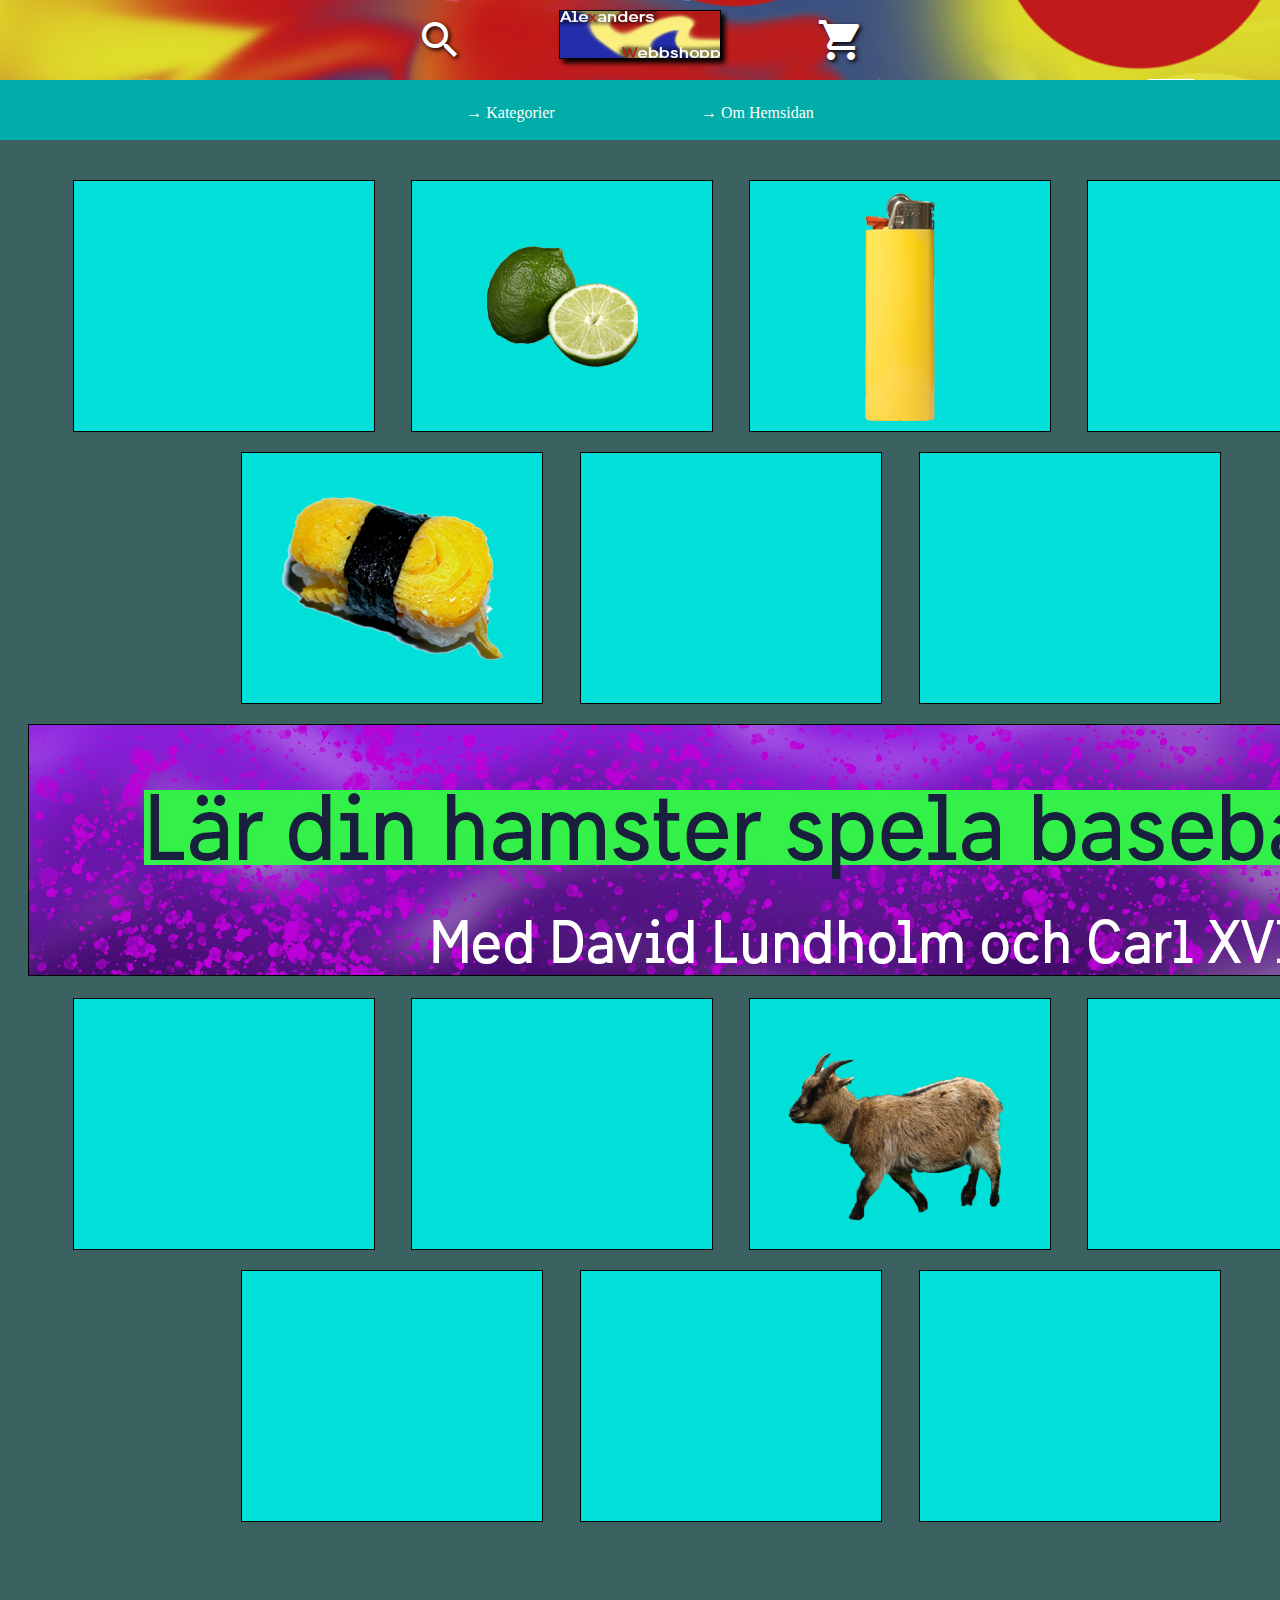
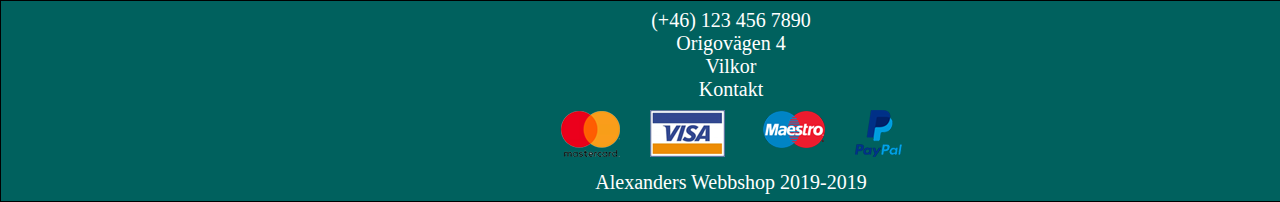
<file: site/index.html>
<!DOCTYPE html>
<html lang="en">
<head>
    <meta charset="UTF-8">
    <meta name="viewport" content="width=device-width, initial-scale=1.0">
    <meta http-equiv="X-UA-Compatible" content="ie=edge">
    <title>Document</title>
    <link rel="stylesheet" href="css/main.css">
    <link href="https://fonts.googleapis.com/icon?family=Material+Icons"
    rel="stylesheet">
</head>
<body>
    
    <div class="fade-layer" onclick="visaHamurger()"></div>
    
    <div class="wrapperindex">
        <header>
            <div class="fyllnad"></div>
            <div class="burger" onclick="visaHamurger()">MENU</div>
            <div class="search"><i class="material-icons">search</i></div>
            <div class="logo" ><a href="index.html"><img src="img/headerlogo@160x47.jpg" alt=""></a></div>
            <div class="kundkorg"><i class="material-icons"><a href="varor.html">shopping_cart</a></i></div>
            <div class="fyllnad"></div>
        </header>
        
        <main class="mainindex">
            <div class="utfallsdburger nunna" id="menyen">
                <div class="fyllnad"></div>
                <div class="rubrikich takeaway">→ Hem</div>
                <div class="rubrikich2 flexxa" id="rap" onclick="visaUnderkategorier()">
                    <span>→ Kategorier</span>
                    <div class="katsammlare">
                        <div class="underkat mes" id="mes1">- Hoodies/ Sweatshirts</div>
                        <div class="underkat mes" id="mes2">- T-shirts</div>
                        <div class="underkat mes" id="mes3">- Byxor</div>
                    </div>
                </div>
                <!-- Jag tror att jag behöver en till kontainer håller alla mesarna som vecklas ut när man klickar -->
                <div class="rubrikich"><a href="about.html">→ Om Hemsidan</a></div>
                <div class="fyllnad"></div>
            </div>
            
            <div class="erbjudande"><img src="img/erbjudande 1@342x220.png" alt=""></div>
            <div class="contenttext"><div class="content"><img src="img/power-drill@161.2x150.png" alt=""></div><div class="texten">Snabb Skruvdragare</div></div>
            <div class="contenttext"><div class="content"><a href="byxor.html"><img src="img/byxor@164x150.png" alt=""></div></a><div class="texten">Smexiga Byxor</div></div>
            <div class="contenttext"><div class="content"><img src="img/lost-white-shoes@160x150.png" alt=""></div><div class="texten">Kvarglömda Skor</div></div>
            <div class="contenttext"><div class="content"><img src="img/lime@151x125.png" alt=""></div><div class="texten">Kontaminerad lime</div></div>
            <div class="erbjudande2"><img src="img/erbjudande 2@347x183.jpg" alt=""></div>
            <div class="contenttext2"><div class="content"></div><div class="texten">Detta är en vara</div></div>
            <div class="contenttext2"><div class="content"></div><div class="texten">Detta är en vara</div></div>
            
            <div class="stora">
                <div class="contenttextdesktop"></div>
                <div class="contenttextdesktop tabortimobile">
                    <div class="kitkat">
                        <img src="img/lime@151x125.png" alt="">
                    </div>
                </div>
                <a href="byxor.html"><div class="contenttextdesktop tabortimobile tabortimobile2"><img src="img/lighter desktopikon.png" alt=""></div></a>
                <div class="contenttextdesktop"></div>
            </div>
            
            <div class="lilla">
                <div class="contenttextdesktop tabortimobile">
                    <div class="kitkat">
                        <img src="img/gul-sush@310x260.png" alt="">
                    </div>
                </div>
                <div class="contenttextdesktop"></div>
                <div class="contenttextdesktop"></div>
            </div>
            
            <div class="reklambanner tabortimobile">
                <img src="img/Namnlöst vet inte ens@1460x252.jpg" alt="">
            </div>
            
            <div class="stora marran">
                <div class="contenttextdesktop"></div>
                <div class="contenttextdesktop"></div>
                <div class="contenttextdesktop tabortimobile">
                    <div class="kitkat">
                        <img src="img/berrasget@300x200.png" alt="">
                    </div>
                </div>
                <div class="contenttextdesktop"></div>
            </div>
            
            <div class="lilla marran">
                <div class="contenttextdesktop"></div>
                <div class="contenttextdesktop"></div>
                <div class="contenttextdesktop"></div>
            </div>
            
        </main>
        <footer class="footerindex">
            <div class="footercont">(+46) 123 456 7890</div>            
            <div class="footercont">Origovägen 4</div>             
            <div class="footercont">Vilkor</div>            
            <div class="footercont">Kontakt</div>                 
            <div class="footercont"><img src="img/kreditkort2@65x378.png" alt=""></div>      
            <div class="footercont">Alexanders Webbshop 2019-2019</div>            
        </footer>
    </div>
    <script src="js/main.js"></script>
</body>
</html>
</file>
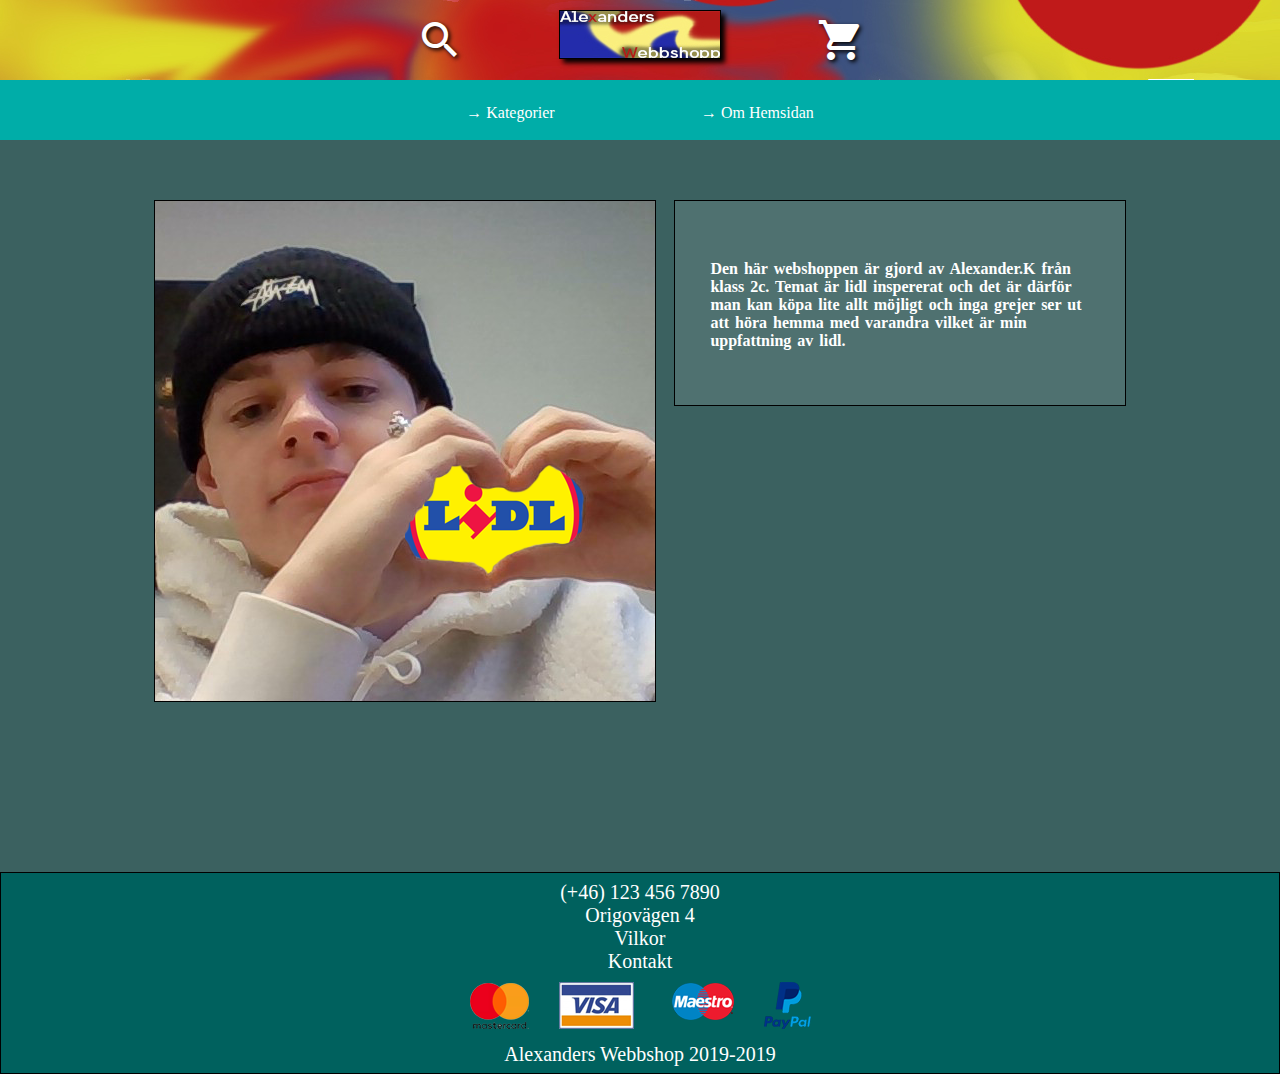
<file: site/about.html>
<!DOCTYPE html>
<html lang="en">
<head>
    <meta charset="UTF-8">
    <meta name="viewport" content="width=device-width, initial-scale=1.0">
    <meta http-equiv="X-UA-Compatible" content="ie=edge">
    <title>Document</title>
    <link rel="stylesheet" href="css/main.css">
    <link href="https://fonts.googleapis.com/icon?family=Material+Icons"
    rel="stylesheet">
</head>
<body>
    
    <div class="fade-layer" onclick="visaHamurger()"></div>
    
    <div class="wrapperabout">
        <header>
            <div class="fyllnad"></div>
            <div class="burger" onclick="visaHamurger()">MENU</div>
            <div class="search"><i class="material-icons">search</i></div>
            <div class="logo" ><a href="index.html"><img src="img/headerlogo@160x47.jpg" alt=""></a></div>
            <div class="kundkorg"><i class="material-icons"><a href="varor.html">shopping_cart</a></i></div>
            <div class="fyllnad"></div>
        </header>
        
        <main class="mainabout">
            <div class="utfallsdburger nunna" id="menyen">
                <div class="fyllnad"></div>
                <div class="rubrikich takeaway">→ Hem</div>
                <div class="rubrikich2" id="rap" onclick="visaUnderkategorier()">
                    <span>→ Kategorier</span>
                    <div class="katsammlare">
                        <div class="underkat mes" id="mes1">- Hoodies/ Sweatshirts</div>
                        <div class="underkat mes" id="mes2">- T-shirts</div>
                        <div class="underkat mes" id="mes3">- Byxor</div>
                    </div>
                </div>
                <div class="rubrikich"><a href="about.html">→ Om Hemsidan</a></div>
                <div class="fyllnad"></div>
            </div>
            <div class="bildabout">
                <img src="img/profilbild@500x500.png" class="tabortimobile" alt="">
                <img class="tabortidesktop" src="img/profilbild@316x220.jpg" alt="">
            </div>
            <div class="textabout">
                Den här webshoppen är gjord av Alexander.K från klass 2c. Temat är lidl inspererat och det är därför man kan köpa lite allt möjligt och inga grejer ser ut att höra hemma med varandra vilket är min uppfattning av lidl.
            </div>
            
        </main>
        <footer class="footerabout">
            <div class="footercont">(+46) 123 456 7890</div>            
            <div class="footercont">Origovägen 4</div>             
            <div class="footercont">Vilkor</div>            
            <div class="footercont">Kontakt</div>                 
            <div class="footercont"><img src="img/kreditkort2@65x378.png" alt=""></div>      
            <div class="footercont">Alexanders Webbshop 2019-2019</div>   
        </footer>
        <script src="js/main.js"></script>
    </body>
    </html>
</file>
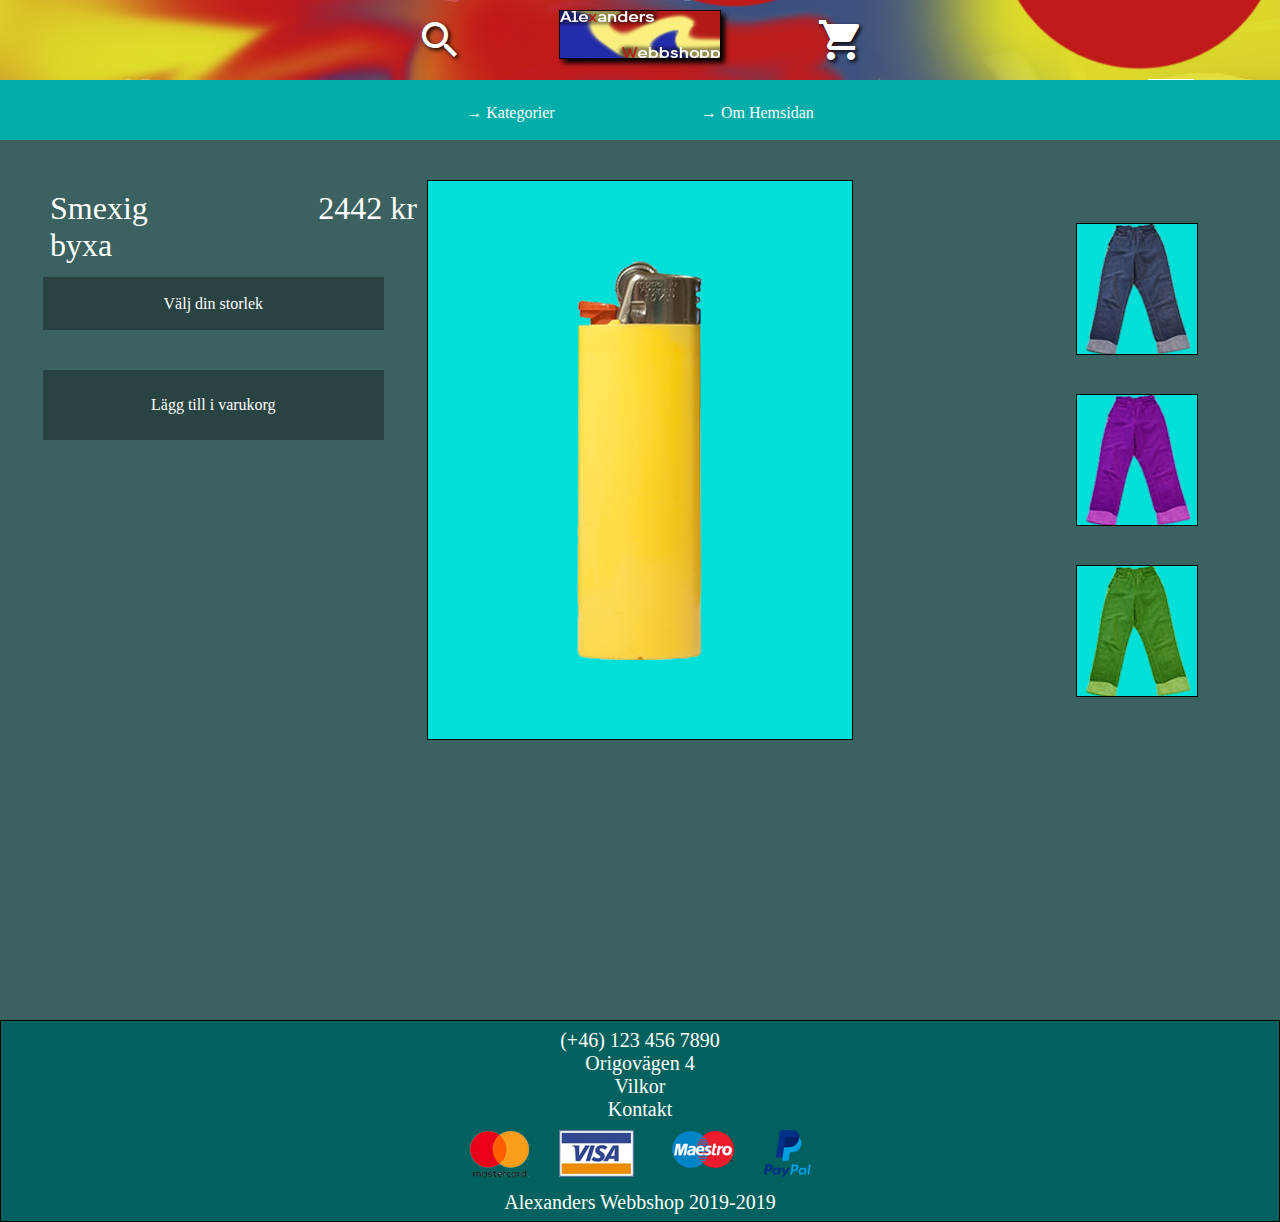
<file: site/byxor.html>
<!DOCTYPE html>
<html lang="en">
<head>
    <meta charset="UTF-8">
    <meta name="viewport" content="width=device-width, initial-scale=1.0">
    <meta http-equiv="X-UA-Compatible" content="ie=edge">
    <title>Document</title>
    <link rel="stylesheet" href="css/main.css">
    <link href="https://fonts.googleapis.com/icon?family=Material+Icons"
    rel="stylesheet">
</head>
<body>
    
    <div class="fade-layer" onclick="visaHamurger()"></div>
    
    <div class="wrapperbyxa">
        <header>
            <div class="fyllnad"></div>
            <div class="burger" onclick="visaHamurger()">MENU</div>
            <div class="search"><i class="material-icons">search</i></div>
            <div class="logo"><a href="index.html"><img src="img/headerlogo@160x47.jpg" alt=""></a></div>
            <div class="kundkorg"><i class="material-icons"><a href="varor.html">shopping_cart</a></i></div>
            <div class="fyllnad"></div>
        </header>
        <main class="mainbyxa">
            <div class="utfallsdburger nunna" id="menyen">
                <div class="fyllnad"></div>
                <div class="rubrikich takeaway">→ Hem</div>
                <div class="rubrikich2" id="rap" onclick="visaUnderkategorier()">
                    <span>→ Kategorier</span>
                    <div class="katsammlare">
                        <div class="underkat mes" id="mes1">- Hoodies/ Sweatshirts</div>
                        <div class="underkat mes" id="mes2">- T-shirts</div>
                        <div class="underkat mes" id="mes3">- Byxor</div>
                    </div>
                </div>
                <div class="rubrikich"><a href="about.html">→ Om Hemsidan</a></div>
                <div class="fyllnad"></div>
            </div>
            
            <div class="bildpaprodukten"><img src="img/lighter stor minns ej size.png" class="tabortimobile"alt=""><img src="img/test med byxor.png" class="tabortidesktop" alt=""></div>
            <!-- Anledningen till att stora bilden på produkten inte är byxorna är pga att den bilden blev lågupplöst när den skulle förstoras -->
            <div class="fergex">
                <div class="ex tabortidesktop"><img src="img/braller i jeans@80x100.png" alt=""></div>
                <div class="ex tabortidesktop"><img src="img/braller i pörpel@80x100.png" alt=""></div>
                <div class="ex tabortidesktop"><img src="img/braller i green@80x100.png" alt=""></div>
                <div class="ex tabortimobile"><img src="img/desktopbraller i jeans@122x132.png" alt=""></div>
                <div class="ex tabortimobile"><img src="img/desktopbraller i pörpel@122x132.png" alt=""></div>
                <div class="ex tabortimobile"><img src="img/desktopbraller i green@122x132.png" alt=""></div>
            </div>
            <div class="kopich">
                <div class="varunamn">Smexig byxa</div>
                <div class="varunamn">2442 kr</div>
                <div class="paron">
                    <div class="size">Välj din storlek</div>
                </div>
                <div class="laggikorg burger">Lägg till i varukorg</div>
            </div>
            <div class="centerparon">
                <div class="desktoplaggikorg tabortimobile">Lägg till i varukorg</div>
            </div>
        </main>
        
        
        <div class="byxkontent">
            <div class="contenttext"><div class="content"><img src="img/power-drill@161.2x150.png" alt=""></div><div class="texten">Snabb Skruvdragare</div></div>
            <div class="contenttext"><div class="content"><img src="img/byxor@164x150.png" alt=""></div><div class="texten">Smexiga Byxor</div></div>
            <div class="contenttext"><div class="content"><img src="img/lost-white-shoes@160x150.png" alt=""></div><div class="texten">Kvarglömda Skor</div></div>
            <div class="contenttext"><div class="content"></div><div class="texten">Detta är en vara</div></div>
        </div>
        
        
    </div>
    <footer class="footerbyxa">
        <div class="footercont">(+46) 123 456 7890</div>            
        <div class="footercont">Origovägen 4</div>             
        <div class="footercont">Vilkor</div>            
        <div class="footercont">Kontakt</div>                 
        <div class="footercont"><img src="img/kreditkort2@65x378.png" alt=""></div>      
        <div class="footercont">Alexanders Webbshop 2019-2019</div>   
    </footer>
</div>
<script src="js/main.js"></script>
</body>
</html>
</file>
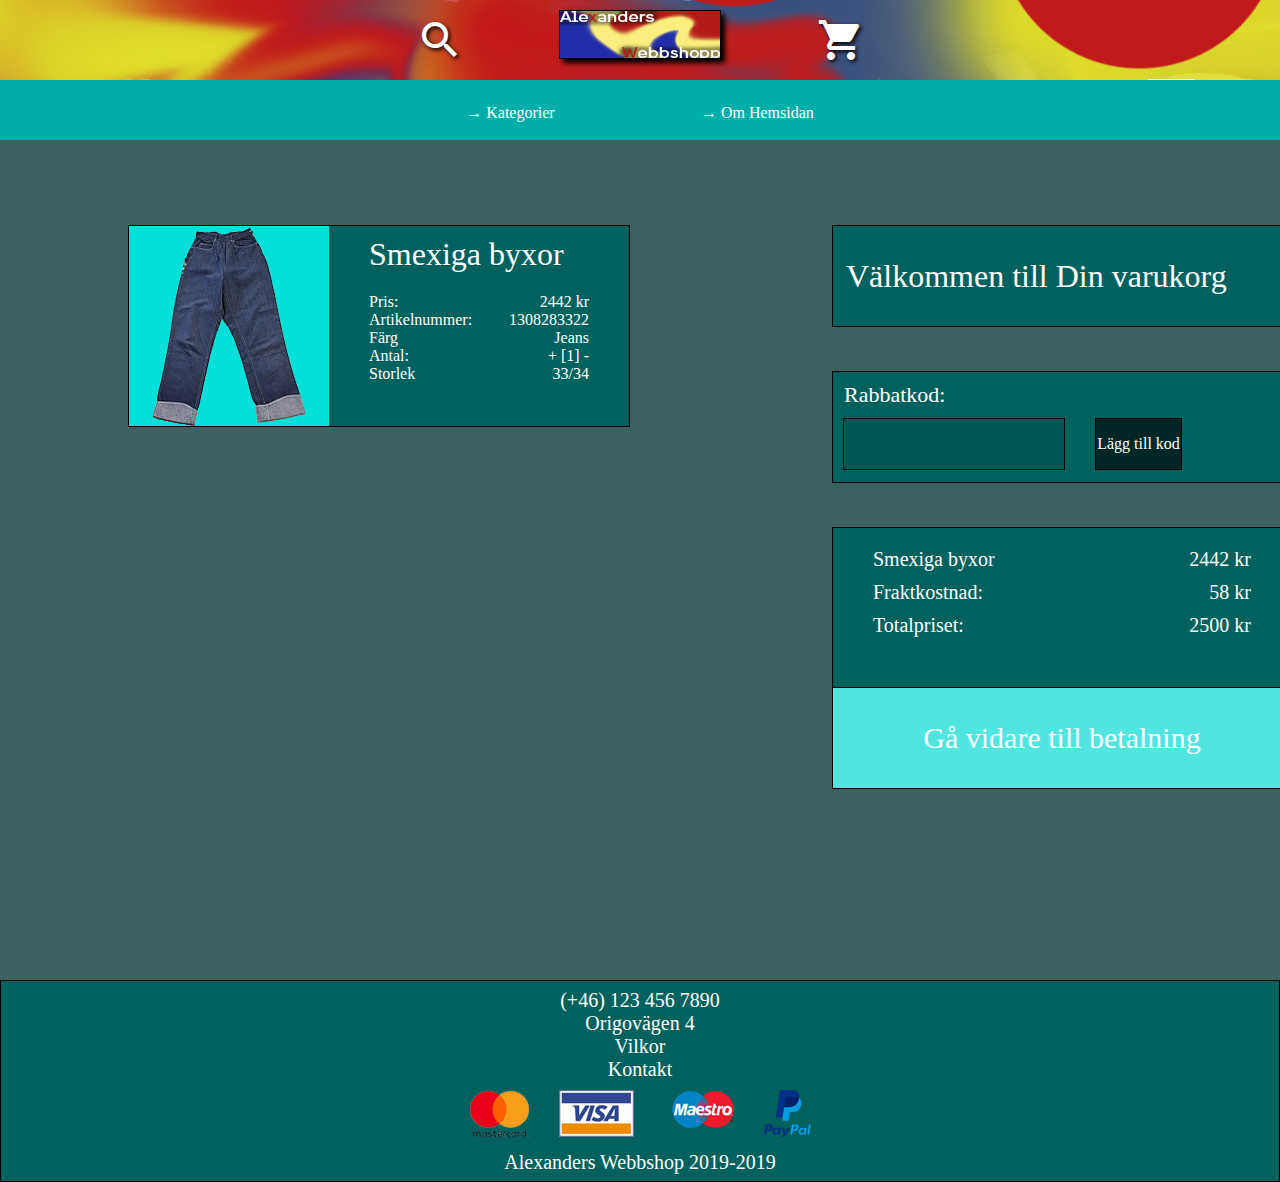
<file: site/varor.html>
<!DOCTYPE html>
<html lang="en">
<head>
    <meta charset="UTF-8">
    <meta name="viewport" content="width=device-width, initial-scale=1.0">
    <meta http-equiv="X-UA-Compatible" content="ie=edge">
    <title>Document</title>
    <link rel="stylesheet" href="css/main.css">
    <link href="https://fonts.googleapis.com/icon?family=Material+Icons"
    rel="stylesheet">
</head>
<body>
    
    <div class="fade-layer" onclick="visaHamurger()"></div>
    <div class="wrappervaror">
        <header>
            <div class="fyllnad"></div>
            <div class="burger" onclick="visaHamurger()">MENU</div>
            <div class="search"><i class="material-icons">search</i></div>
            <div class="logo" ><a href="index.html"><img src="img/headerlogo@160x47.jpg" alt=""></a></div>
            <div class="kundkorg"><i class="material-icons"><a href="varor.html">shopping_cart</a></i></div>
            <div class="fyllnad"></div>
        </header>
        
        <main class="mainvaror">
            <div class="utfallsdburger nunna" id="menyen">
                <div class="fyllnad"></div>
                <div class="rubrikich takeaway">→ Hem</div>
                <div class="rubrikich2" id="rap" onclick="visaUnderkategorier()">
                    <span>→ Kategorier</span>
                    <div class="katsammlare">
                        <div class="underkat mes" id="mes1">- Hoodies/ Sweatshirts</div>
                        <div class="underkat mes" id="mes2">- T-shirts</div>
                        <div class="underkat mes" id="mes3">- Byxor</div>
                    </div>
                </div>
                <div class="rubrikich"><a href="about.html">→ Om Hemsidan</a></div>
                <div class="fyllnad"></div>
            </div>
            <div class="wrapperfobuy tabortidesktop">
                <div class="kundkorgrubrik tabortidesktop">Välkommen till Din varukorg</div>
                <div class="produkten tabortidesktop">
                    <div class="produktbiiild tabortidesktop"><img src="img/byxor varor@120x200.png" alt=""></div>
                    <div class="mertext tabortidesktop">
                        <div class="groda tabortidesktop">Smexiga byxor</div>
                        <div class="groda tabortidesktop">Pris: 2442 kr</div>
                        <div class="groda tabortidesktop">Artikelnummer: 1308283322</div>
                        <div class="groda tabortidesktop">Antal: [1]</div>
                    </div>
                    <div class="tabortvara">Ta bort vara</div>
                </div>
                <div class="rabbatkod tabortidesktop">
                    <div class="rabbich tabortidesktop">
                        <div class="rabbattext">Rabbatkod:</div>
                        <div class="rabbatskriv"></div>
                        <div class="aktiveratext">Lägg till kod</div>
                    </div>
                </div>
                <div class="attbetala tabortidesktop">
                    <div class="betaltext">Smexiga byxor Stl. 33/34: 2442 kr</div>
                    <div class="betaltext">Fraktkostnad: 58 kr</div>
                    <div class="betaltext">Totalpriset: 2500 kr</div>
                    <div class="betalknapp">Gå vidare till betalning</div>
                </div>
            </div>
            <div class="contentboss tabortidesktop">
                <div class="contenttext"><div class="content"><img src="img/power-drill@161.2x150.png" alt=""></div><div class="texten">Snabb Skruvdragare</div></div>
                <div class="contenttext"><div class="content"><img src="img/byxor@164x150.png" alt=""></div><div class="texten">Smexiga Byxor</div></div>
                <div class="contenttext"><div class="content"><img src="img/byxor@164x150.png" alt=""></div><div class="texten">Smexiga Byxor</div></div>
                <div class="contenttext"><div class="content"><img src="img/lost-white-shoes@160x150.png" alt=""></div><div class="texten">Kvarglömda Skor</div></div>
            </div>
            <!-- Här börjar desktop -->
            <div class="kopkop">
                <div class="korgen tabortimobile">Välkommen till Din varukorg</div>
                <div class="coooontainneeeerrr tabortimobile">
                    <div class="rabbattext tabortimobile">Rabbatkod:</div>
                    <div class="rabbatskriv"></div>
                    <div class="aktiveratext">Lägg till kod</div>
                </div>
                <div class="coooontaaainuuurrnanababalakanoradorasnoralove tabortimobile">
                    <div class="produkten">
                        <div class="mertext">
                            <div class="grodbehollare">
                                <div class="groda">Smexiga byxor</div>
                                <div class="grodpris">2442 kr</div>
                            </div>
                            <div class="grodbehollare">
                                <div class="groda">Fraktkostnad:</div>
                                <div class="grodpris">58 kr</div>
                            </div>
                            <div class="grodbehollare">
                                <div class="groda">Totalpriset:</div>
                                <div class="grodpris">2500 kr</div>
                            </div>
                        </div>
                    </div>
                    <div class="betalknapptva">Gå vidare till betalning</div>
                </div>
                
                
                
            </div>
            
            
            
            
        </main>
        
        
        <div class="prolle tabortimobile">
            <div class="prollebild"><img src="img/byxor@200x200.png" alt=""></div>
            <div class="behallllllare">
                <div class="prnamn">Smexiga byxor</div>
                
                <div class="grodbehollare">
                    <div class="prizze">Pris:</div>
                    <div class="ezzirp">2442 kr</div>
                </div>
                
                <div class="grodbehollare">
                    <div class="artnr">Artikelnummer:</div>
                    <div class="krov">1308283322</div>
                </div>
                
                <div class="grodbehollare">
                    <div class="faaarg">Färg</div>
                    <div class="colooooor">Jeans</div>
                </div>
                <div class="grodbehollare">
                    <div class="quannt">Antal:</div>
                    <div class="quua">+ [1] -</div>
                </div>
                <div class="grodbehollare">
                    <div class="stl">Storlek</div>
                    <div class="stllll">33/34</div>
                </div>
            </div>
        </div>
    </div>        
    
</div>
<footer class="footervaror">
    <div class="footercont">(+46) 123 456 7890</div>            
    <div class="footercont">Origovägen 4</div>             
    <div class="footercont">Vilkor</div>            
    <div class="footercont">Kontakt</div>                 
    <div class="footercont"><img src="img/kreditkort2@65x378.png" alt=""></div>      
    <div class="footercont">Alexanders Webbshop 2019-2019</div>   
</footer>
</div>
<script src="js/main.js"></script>
</body>
</html>
</file>
<file: site/css/main.css>
body{
    margin: 0;
    background-color: #3B6160;
}

/* Mobil */
@media only screen and (min-width : 1px){

.wrapperindex{
    display: grid;
    grid-template-rows: 70px auto 140px;     
    background-color: #3B6160;

}

header{
    display: flex;
    background:url(../img/headerbackground@381x70.jpg);
    text-shadow: 2px 2px 4px #000000;
}

header:nth-child(3){
    margin-left: 50%;
    margin-right: 50%;
}

.burger{
    width: 70px;
    display: flex;
    align-items: center;
    justify-content: center;
    color: white;
}

.search{
    width: 40px;
    display: flex;
    align-items: center;
    justify-content: center;
    color: white;
}

.logo{
    margin-top: 10px;
    padding-top: 4px;
    display: flex;
    align-items: center;
    justify-content: center;
    border-style: solid;
    border-width: 1px;
    border-color: black;
    box-shadow: 4px 4px 5px;
    height: 43px;
    width: 160px;
}
/* i kundkorg ha onclick att border-style: inset; i en millisekund */
.kundkorg{
    display: flex;
    align-items: center;
    justify-content: center;
    margin-left: 35px;
    color: white;
}

.mainindex{
    display: grid;
    grid-template-rows: 220px 220px 220px 200px 220px;
    grid-template-columns: 1fr 1fr;
    grid-template-areas: 
    "erbju erbju"
    "cont cont2"
    "con4 cont5"
    "erbju2 erbju2"
    "contich contich6";
    grid-column-gap: 17px;
    padding-left: 16px;
    padding-right: 17px;
    padding-top: 8px;

}

.contenttext{
    background-color: rgba(255, 255, 255, 0);
    margin-top: 17px;
    z-index: 2;
    display: grid;
    grid-template-rows: 150px 53px;
    color: white;
}

.content{
    display: flex;
    justify-content: center;
    align-items: center;
    background-color: rgba(255, 255, 255, 0.2);
    z-index: 5;
    border: 1px solid black;
}

.content:hover{
    background-color: rgba(7, 233, 226, 0.605);
}

.texten{
    display: flex;
    justify-content: center;
    align-items: center;
}

.erbjudande{
    background-color: rgba(255, 255, 255, 0.2);
    grid-area: erbju;
    display: flex;
    justify-content: center;
    border: 1px solid black;
}

.erbjudande2{
    background-color: rgba(255, 255, 255, 0.2);
    grid-area: erbju2;
    margin-top: 17px;
    border: 1px solid black;
    
}

header a{
    color: white;
}

header a:visited{
    color: white;
}

a{
    text-decoration: none;
    color: black;
}

.contenttext2{
    background-color: rgba(255, 255, 255, 0);
    color: white;
    margin-top: 17px;
    height: 203px;
    display: grid;
    grid-template-rows: 150px 53px; 
}

.nunna{
    display: none;
}


.utfallsdburger{
    background-color: #00ADA8;
    height: 100vh;
    width: 230px;
    position: fixed;
    top: 0;
    left: 0;
    z-index: 20;
    padding-top: 50px;
    padding-left: 20px;
}

.fade-layer{
    position: fixed;
    top: 0;
    left: 0;
    right: 0;
    bottom: 0;
    background-color: rgba(0,0,0,0.2);
    display: none;
    z-index: 5;
    height: 100%;
    width: 100%;
}

.fade-layer.visible{
    display: block;
}

.underkat{
    margin-left: 15px;
    margin-top: 2px;
    display: none;
}

.showUnderkat{
    display: block;
}

.tabortimobile{
    display: none;
}

.rubrikich{
    padding-top: 5px;  
    
}

.rubrikich2{
    padding-top: 5px;      
}

.footerindex{
    background-color: #00615E;
    margin-top: 80px;
    height: 200px;
    border: 1px solid black;
    display: flex;
    flex-direction: column;
    justify-content: center;
    align-items: center;

}

.wrappervaror{    
    display: grid;
    grid-template-rows: 70px auto 100px;     
    background-color: #3B6160;
}

.footervaror{
    background-color: #00615E;
    border: 1px solid black;
    height: 200px;
    display: flex;
    flex-direction: column;
    justify-content: center;
    align-items: center;
}

.kundkorgrubrik{
    background-color: rgba(0, 0, 0, 0.4);
    color: white;
    height: 60px;
    display: flex;
    align-items: center;
    padding-left: 20px;
}

.produkten{
    height: 220px;
    display: grid;    
    background-color: rgba(0, 0, 0, 0.2);
    grid-template-columns: 120px auto;
    grid-template-rows: 160px 40px;
    grid-template-areas: 
    "bild text"
    "bild tabort"
    ;
    grid-column-gap: 30px;
    padding-left: 20px;
    padding-top: 20px;
}

.mertext{
    display: flex;
    flex-direction: column;
    color: white;
    font-size: 20px;
}

.groda{
    margin-bottom: 10px;
}

.tabortvara{
    width: 100px;
    display: flex;
    color: white;
    justify-content: center;
    align-items: center;
    grid-area: tabort;
    border-style: solid;
    border-width: 1px;
    border-color: black;
    background-color: rgba(255, 255, 255, 0.2);
}

.produktbiiild{
    background-color: rgba(255, 255, 255, 0.2);
    grid-area: bild;
    border-style: solid;
    border-width: 1px;
    border-color: black;
    
}

.rabbatkod{
    height: 130px;
    display: flex;
    justify-content: center;
    align-items: center;

}

.rabbich{
    height: 80%;
    color: white;
    width: 95%;
    background-color: rgba(255, 255, 255, 0.2);
}

.rabbattext{
    position: relative;
    color: white;
    top: 10px;
    left: 11px;
    font-size: 22px;
}

.rabbatskriv{
    position: relative;
    top: 20px;
    left: 10px;
    height: 50px;
    width: 220px;
    border-style: solid;
    border-width: 1px;
    border-color: black;
    background-color: rgba(0, 0, 0, 0.1);
}

.rabbatskriv:hover{
    cursor: wait;
}

.aktiveratext{
    border-style: solid;
    border-width: 1px;
    border-color: black;
    position: relative;
    top: -32px;
    color: white;
    display: flex;
    justify-content: center;
    align-items: center;
    flex-direction: column;
    left: 262px;
    height: 50px;
    width: 85px;
    background-color: rgba(0, 0, 0, 0.6);

}

.attbetala{
    background-color: rgba(255, 255, 255, 0.2);
    color: white;
    height: 148px;
    width: 351px;
    display: grid;
    padding-left: 30px;
    padding-top: 10px;
    grid-template-rows: 1fr 1fr 1fr 70px; 
    padding-bottom: 20px;
}

.betalknapp{
    background-color: rgba(0, 0, 0, 0.2);
    display: flex;
    justify-content: center;
    align-items: center;
    font-size: 30px; 
    width: 312px;
}

.contentboss{
    display: grid;
    grid-template-rows: 220px 220px;
    grid-template-columns: 1fr 1fr;
    grid-column-gap: 17px;
    padding-left: 16px;
    padding-right: 17px;
    padding-top: 8px;
}

.wrapperbyxa{
    display: grid;
    grid-template-rows: 70px auto;     
    background-color: #3B6160;
}

.mainbyxa{
    display: grid;
    grid-template-rows: 370px 120px 110px;
    background-color: rgba(255, 255, 255, 0.2);
}

.bildpaprodukten{
    display: flex;
    justify-content: center;
    align-items: center;
}

.fergex{
    display: flex;
    justify-content: center;
    align-items: center;
    background-color: rgba(0, 0, 0, 0.2);
}

.ex:nth-child(1){
    background-color: rgba(80, 211, 207, 0.666);
}

.ex{
    height: 100px;
    margin-left: 20px;
    margin-right: 20px;
    width: 80px;
    background-color: #00E0D9;
    border-style: solid;
    border-width: 1px;
    border-color: black;
    overflow: hidden;
}

.kopich{
    display: grid;
    grid-template-columns: 1fr 1fr;
    background-color: rgba(0, 0, 0, 0.4);
    padding-left: 20px;
    color: white;
}

.varunamn{
    padding-top: 10px;
    padding-left: 23px;
}


.varunamn:nth-child(2){
    padding-left: 88px;
}


.laggikorg{
    height: 50px;
    display: flex;
    justify-content: center;
    align-items: center;
    width: 150px;
    background-color: gray;
}

.size{
    height: 50px;
    display: flex;
    justify-content: center;
    align-items: center;
    width: 150px;
    background-color: gray;
}

.byxkontent{
    display: grid;
    grid-template-rows: 220px 220px;
    grid-template-columns: 1fr 1fr;
    grid-column-gap: 17px;
    padding-left: 16px;
    padding-right: 17px;
    padding-top: 8px;
}

.footerbyxa{
    background-color: #00615E;
    margin-top: 80px;
    border: 1px solid black;
    height: 200px;
    display: flex;
    flex-direction: column;
    justify-content: center;
    align-items: center;
}

.wrapperabout{
    display: grid;
    grid-template-rows: 70px auto;  
}

.footerabout{
    background-color: #00615E;
    border: 1px solid black;
    height: 200px;
    display: flex;
    flex-direction: column;
    justify-content: center;
    align-items: center;
}

.mainabout{
    display: grid;
    grid-template-rows: 220px 140px;
    grid-row-gap: 15%;
    margin: 8% 8% 170px 8%;
}

.bildabout{
    display: flex;
    justify-content: center;
}

.textabout{
    background-color: rgba(255, 255, 255, 0.1);
    word-spacing: 2px;
    padding-left: 35px;
    padding-right: 35px;
    padding-top: 4px;
    padding-bottom: 0;
    text-align: justify;
    font-weight: bold;
    color: white;
    border: 1px solid black;
}

.footercont{
    font-size: 20px;
    color: white;
}

























}





/* Desktop */
@media only screen and (min-width : 900px){

.wrapperindex{  
    margin-top: 160px;
    grid-template-rows: auto 200px;
    grid-template-areas: 
    "desktopmain"
    "desktopfooter"
    ;
}

.mainindex{
    grid-area: desktopmain;
    display: flex;
    flex-direction: column;
    padding: 0;
    margin-top: 20px;
    align-items: center;
}

.stora{
    height: 250px;
    display: flex;
    flex-direction: row;
    justify-content: space-between;
    width: 90%;
}

.lilla{
    display: flex;
    flex-direction: row;
    justify-content: space-between;
    height: 250px;
    width: 67%;
    margin-top: 22px;
}

.contenttextdesktop{
    height: 100%;
    width: 300px;
    display: flex;
    justify-content: center;
    align-items: center;
    background-color: #00E0D9; 
    border: 1px solid black;
    cursor: context-menu;
}

.contenttextdesktop:hover{
    background-color: rgba(7, 233, 226, 0.605); 
}

.reklambanner{
    height: 250px;
    width: 96%;
    margin-top: 22px;
    border: 1px solid black;
    background-color: darkcyan;
    overflow: hidden;
}

.reklambanner:hover{
    background-color: rgba(0, 139, 139, 0.66);
}

.marran{
    margin-top: 22px;
}

.footerindex{
    grid-area: desktopfooter;
}

.contenttext{
    background-color: rgba(255, 255, 255, 0);
    margin-top: 17px;
    z-index: 2;
    display: grid;
    grid-template-rows: 260px 53px;
    color: white;
}

.nunna{
    display: block;
}

header{
    position: fixed;
    top: 0;
    z-index: 100;
    height: 80px;
    width: 100%;
    justify-content: space-between;
    background:url(../img/headerdesktop@1500x80.jpg);
}

.burger{
    display: none;
}

.underkat{
    color: white;
}

.fyllnad{
    width: 25%;
}

.flexxa{
    display: flex;
    flex-direction: row;
}

.showUnderkat{
    position: relative;
    top: 40px;
}

.rubrikich2{
    display: flex;
    justify-content: center;
    align-items: center;
}

.search{
    width: 100px;
}

.search i{
    font-size: 3rem;
}

.kundkorg{
    margin: 0;
    width: 100px;
}

.kundkorg i{
    font-size: 3rem;
}

.takeaway{
    display: none;
}

.utfallsdburger{
    width: 100%;
    color: white;
    position: fixed;
    display: flex;
    justify-content: space-between;
    align-items: center;
    flex-direction: row;
    height: 60px;
    top: 80px;
    z-index: 80;
    padding: 0;
}

.erbjudande{
    display: none;
}

.contenttext{
    display: none;
}

.erbjudande2{
    display: none;
}

.contenttext2{
    display: none;
}

.wrapperabout{  
    margin-top: 200px;
    grid-template-rows: auto 200px;
    grid-template-areas: 
    "desktopmain"
    "desktopfooter"
    ;
}

.mainabout{
    display: flex;
    justify-content: space-between;
    margin: 0 12% 170px 12%;
}

.bildabout{
    width: 500px;
    height: 500px;
    border: 1px solid black;
    
}

.textabout{
    padding: 4px 35px 0 35px;
    text-align: left;
    width: 380px;
    height: 200px;
    display: flex;
    align-items: center;
}

.tabortidesktop{
    display: none;
}

.wrapperbyxa{  
    margin-top: 140px;
    grid-template-rows: auto 200px;
    grid-template-areas: 
    "desktopmain"
    "desktopfooter"
    ;
}

.mainbyxa{
    margin-top: 40px;
    grid-template-rows: 150px 70px 260px;
    grid-template-columns: 1fr 1fr 1fr;
    grid-template-areas: 
    "titleopris produkten altfarger"
    "projsa produkten altfarger"
    "nej produkten altfarger"
    ;
    grid-row-gap: 40px;
    background-color: transparent;
}

.tabortimobile{
    display: block;
}

.kitkat{
    height: 100%;
    display: flex;
    justify-content: center;
    align-items: center;
}

.tabortimobile2{
    display: flex;
}

.ex{
    margin-left: 160px;
    width: 120px;
    height: 130px;
}

.bildpaprodukten{
    grid-area: produkten;
    background-color: #00E0D9;
    border-style: solid;
    border-width: 1px;
}

.kopich{
    grid-template-columns: 1fr 1fr;
    background-color: transparent;
    padding-left: 0;
    grid-template-rows: 1fr 2fr;
    grid-area: titleopris;
    grid-template-areas: 
    "tett ttva"
    "size size"
    ;
}

.fergex{
    grid-area: altfarger;
    justify-content: space-between;
    padding-top: 10%;
    padding-bottom: 10%;
    flex-direction: column;
    background-color: transparent;
}

.paron{
    grid-area: size;
    display: flex;
    justify-content: center;
    align-items: flex-end;
}

.size{
    height: 80%;
    width: 80%;
    background-color: rgba(0, 0, 0, 0.3);
}

.varunamn{
    padding-left: 50px;
    font-size: 2rem;
}

.varunamn:nth-child(2){
    padding-left: 105px;
}

.desktoplaggikorg{
    height: 100%;
    display: flex;
    justify-content: center;
    align-items: center;
    width: 80%;
    color: white;
    background-color: rgba(0, 0, 0, 0.3);
}

.centerparon{
    display: flex;
    justify-content: center;
    height: 100%;
}


.katsammlare{
    display: flex;
    position: absolute;
    top: 50%;
    left: 39%;
}

.wrappervaror{  
    cursor: context-menu;
    margin-top: 180px;
    grid-template-rows: 500px 200px;
    grid-template-columns: 40% 40%;
    grid-template-areas: 
    "desktopmain kongo"
    "desktopfooter kongo"
    ;
    margin-bottom: 100px;
    grid-column-gap: 180px;
}

.prolle{
    background-color: #00615E;
    position: absolute;
    border: 1px solid black;
    top: 25%;
    left: 10%;
    height: 200px;
    width: 500px;
    display: grid;
    grid-template-columns: 1fr 2fr;

}

.prollebild{
    width: 200px;
    background-color: #00E0D9;
    overflow: hidden;
}




.kopkop{
    height: 563.8px;
    width: 460px;
    background-color: transparent;
    position: absolute;
    top: 25%;
    left: 65%;
    display: flex;
    flex-direction: column;
    justify-content: space-between;
}

.korgen{
    background-color: #00615E;
    height: 100px;
    color: white;
    display: flex;
    padding-left: 13px;
    align-items: center;
    font-size: 2rem;
    border: 1px solid black;
}

.rabbatkodtva{
    height: 100px;
    background-color: #00615E;
    
}

.coooontainneeeerrr{
    height: 110px;
    background-color: #00615E;
    border: 1px solid black;
}

.produkten{
    height: auto;
    display: flex;
    border: 1px solid black;
    border-style: solid solid none solid; 
    background-color: #00615E;
    padding-left: 0;
    padding-top: 0;
}

.mertext{
    width: 100%;
    padding-top: 20px;
    margin-bottom: 40px;
}

.behallllllare{
    color: white;
}

.grodbehollare{
    display: flex;
    justify-content: space-between;
    margin-left: 40px;
    margin-right: 40px;

}

.betalknapptva{
    background-color: #51E5E1;
    display: flex;
    color: white;
    height: 100px;
    border: 1px solid black;
    justify-content: center;
    align-items: center;
    font-size: 30px; 
    width: auto;
}

.prnamn{
    font-size: 2rem;
    margin: 10px 0 20px 40px;
}

a{
    color: white;
}








}
</file>
